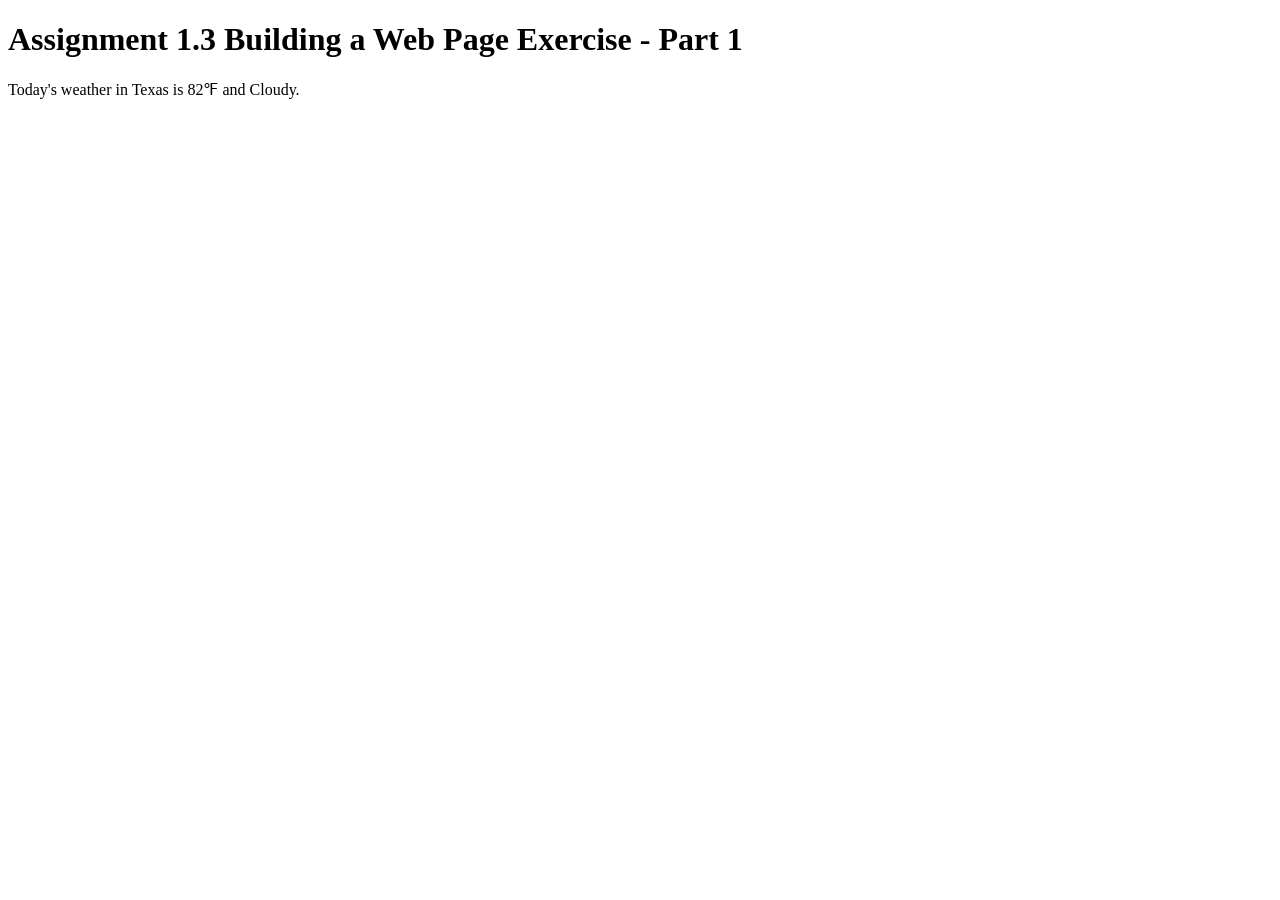
<file: module-1/montijo_Mod1_3.html>
<!DOCTYPE html>
<html lang="en">
<head>
    <title>CSD 340 Web Development with HTML and CSS</title>
</head>
 
<body>
    <h1>Assignment 1.3 Building a Web Page Exercise - Part 1</h1>
        <p>Today's weather in Texas is 82℉ and Cloudy. </p>
</body>
 
</html>
</file>
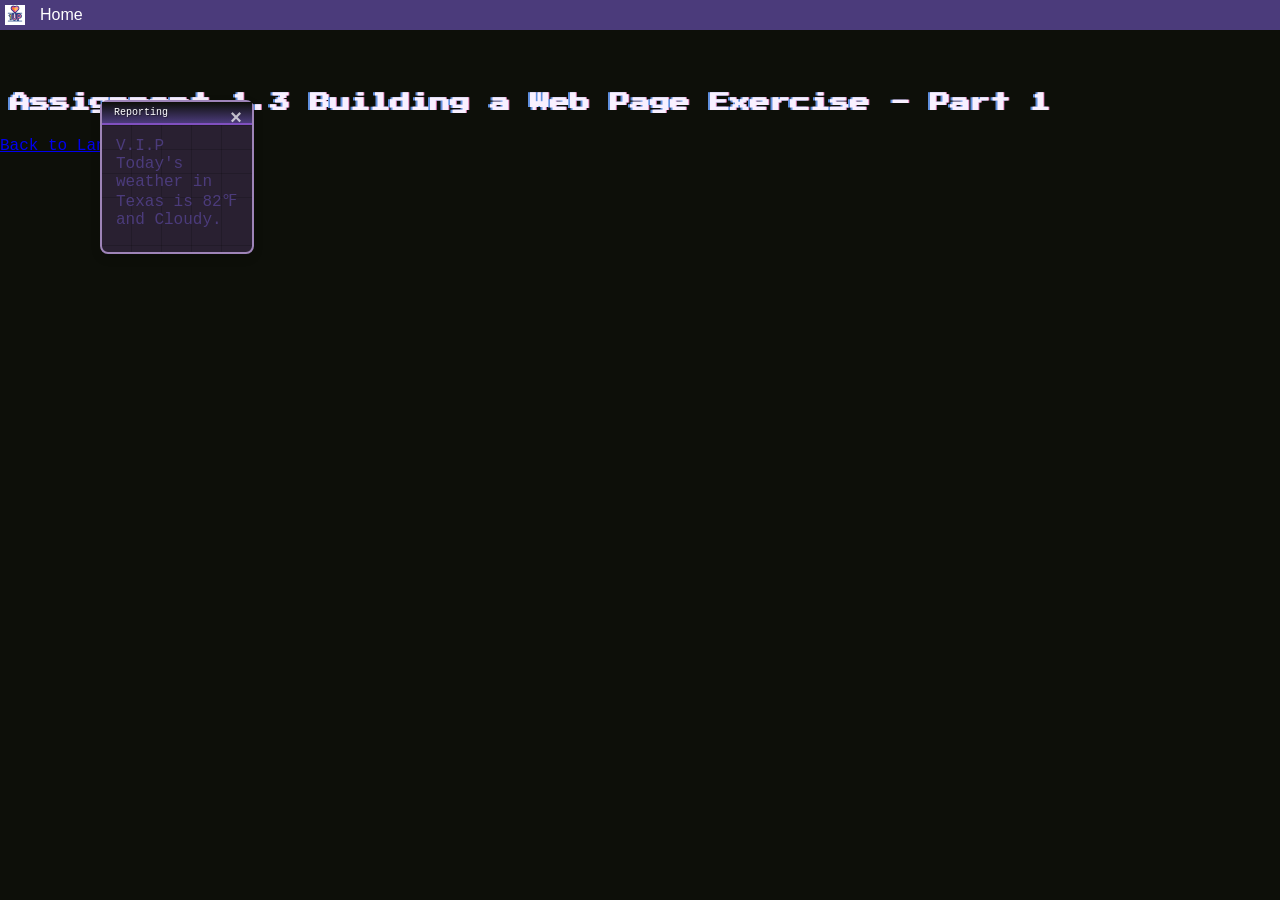
<file: module-1/montijo_mod_1_3_340.html>
<!DOCTYPE html>
<html lang="en">

<head>
    <link rel="icon" href="../site.css/assets/1up.gif">
    <link rel="stylesheet" href="../site.css/mystyle.css">
    <title>CSD 340 Web Development with HTML and CSS</title>

    <meta charset="UTF-8">

    <meta name="description" content="a webpage on web development">
    <meta name="author" content="Maddison Montijo">
    <meta name="robots" content="nofollow">
    <meta name="pragma" content="no-cache">
    <meta name="expires" content="Fri, 02 Jul 2026 23:59:59 GMT">
</head>

<body>
    <header class="site-header">
        <nav>
            <ul class="nav-list">
                <li class="nav-pts logo"><img src="../site.css/assets/1up.gif" alt="Logo"></li>
                <li class="nav-pts"><a href="../index.html">Home</a></li>
            </ul>
        </nav>
    </header>
    <div id="container" class="page-layout"></div>
    
    <h1>Assignment 1.3 Building a Web Page Exercise - Part 1</h1>

    </div>

    <div id="myBox" class="panel">
        <span id="closeBtn" title="Minimize">&times;</span>
        <div class="box-content">
            <div class="panel-header">
                <span class="panel-title">Reporting</span>
            </div>

            <div class="post-body">
                <div class="post-title-el">V.I.P</div>
                <div class="post-excerpt">
                    Today's weather in Texas is 82℉ and Cloudy.
                </div>
            </div>
            <div class="post-footer"></div>

        </div>
    </div>

    <div id="minimizedIcon" style="display: none;" title="Restore Box">👾</div>
    <script src="../script.js"></script>

    <div class="bottom-box" class="site-footer">
        <a href="../index.html">Back to Landing Page</a>
    </div>





</body>

</html>
</file>
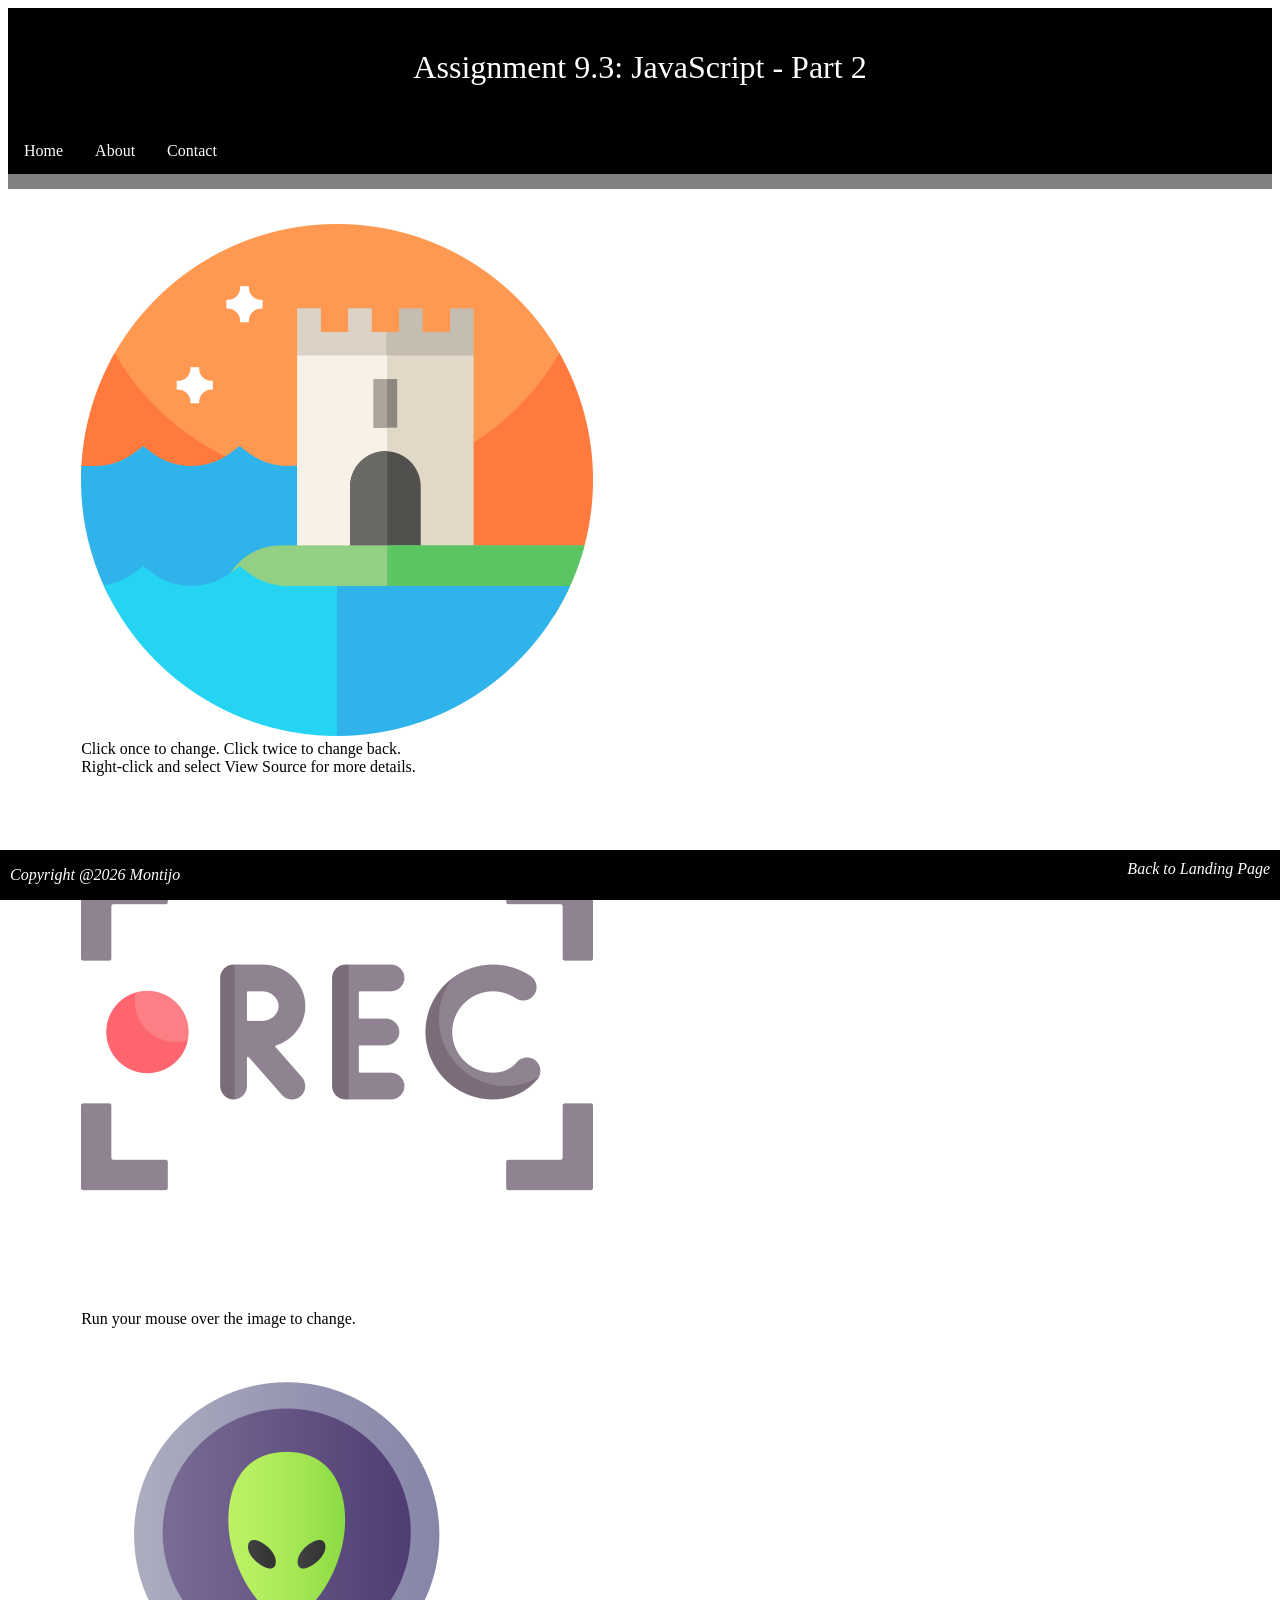
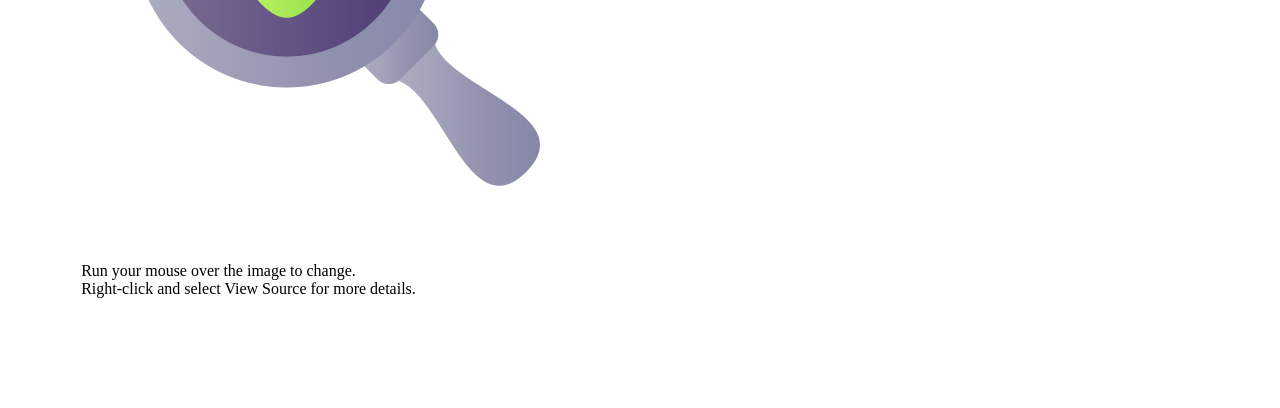
<file: module-10/montijo_mod_10_10_3_340.html>
<!DOCTYPE html>
<html lang="en">

<head>
    <link rel="icon" href="../site.css/assets/1up.gif">
    <!-- Points to your stylesheet -->
    <link rel="stylesheet" href="../module-8/montijo_mod8_8_2_assignment.css">  

    <title>CSD 340 Web Development with HTML and CSS</title>
    <meta charset="UTF-8">
    <meta name="description" content="a webpage on web development">
    <meta name="author" content="Maddison Montijo">
    <meta name="robots" content="nofollow">
    <meta name="pragma" content="no-cache">
    <meta name="expires" content="Fri, 02 Jul 2026 23:59:59 GMT">

    <script>
        function displayImage(imageFile){
        var largerImage = document.getElementById("mainImage");
        //gotodoc and create elemenet - an image
        var newNode = document.createElement("img");
        newNode.id = "mainImage";
        newNode.src = imageFile;
        newNode.alt = "Large Image";
        newNode.className = "mainImage";
        newNode.style.width = "300px";
        newNode.style.height = "200px";
        largerImage.parentNode.replaceChild(newNode, largerImage);
        }

    </script>

    </head>

<body>
    <header>
        <h1>Assignment 9.3: JavaScript - Part 2</h1>
    </header>

    <div id="navbar">
        <a href="../index.html">Home</a>
        <a href="../index.html">About</a>
        <a href="../index.html">Contact</a>
    </div>
        
    <!-- Added container wrapper so your CSS margins/padding apply correctly -->
    <div id="container">

        <div>
      <a href=#
         onclick="lochness.src='loch-ness-monster.png';"
         ondblclick= "lochness.src='loch-ness.png';"
      >
        <img border = 0 name = "lochness" src = "loch-ness.png">
      </a>
    </div>

      <div
         onmouseover="this.style.color='red';"
         onmouseout= "this.style.color='black';">

      Click once to change.
      Click twice to change back.
      <br />
      Right-click and select View Source for more details.

    </div>

         <div>
      <a href=#
         onmouseover="rec.src='monkey.png';"
         onmouseout= "rec.src='rec.png';"
      >
        <img border = 0 name = "rec" src = "rec.png">
      </a>
    </div>
    <br />
    <div
         onmouseover="this.style.color='red';"
         onmouseout= "this.style.color='black';">

      Run your mouse over the image to change.
      <br />

    </div>

    <div>
      <a href=#
         onmouseover="srch.src='alien.png';"
         onmouseout= "srch.src='search.png';"
      >
        <img border = 0 name = "srch" src = "search.png">
      </a>
    </div>

    <br />
    <div
         onmouseover="this.style.color='red';"
         onmouseout= "this.style.color='black';">

      Run your mouse over the image to change.
      <br />
      Right-click and select View Source for more details.

    </div>
    <footer>
        <p>Copyright @2026 Montijo</p>
        <a href="../index.html">Back to Landing Page</a> 
    </footer>
</body>
</html>
</file>
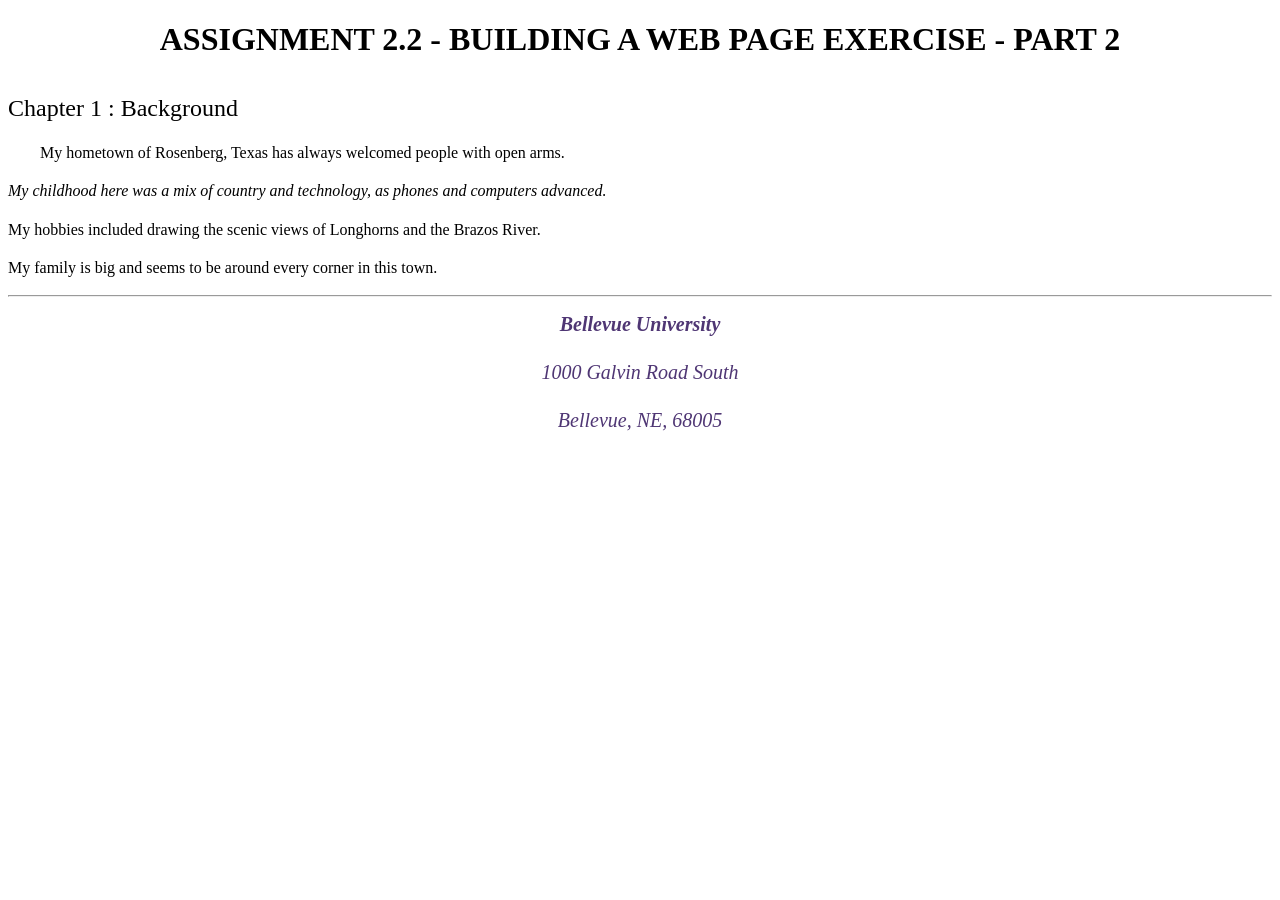
<file: module-2/montijo_Mod2_2_340.html>
<!DOCTYPE html>
<!--Maddison Montijo | Assignment 2.2--> 

<html lang="en">
<head>
    <title>CSD 340 Development with HTML and CSS</title>
    
    <link rel="stylesheet" href ="mystyle.css">
    
    <meta name = "description" 
        content = "a webpage on web development">

    <meta name = "robots" 
        content = "nofollow">

    <meta name="author" 
        content="Maddison Montijo">

    <meta name="pragma" 
        content="no-cache">

    <meta name="expires" 
        content="Fri, 02 Jul 2026 23:59:59 GMT">

</head>
 
<body>

    <div id="container">
        <h1>Assignment 2.2 - Building a Web Page Exercise - Part 2</h1>
            <h2>Chapter 1 : Background</h2>
                <p class="intro">My hometown of Rosenberg, Texas has always welcomed people with open arms.</p>
                <p> <span class="sentence">My childhood here was a mix of country and technology, as phones and computers advanced.</span></p>
                <p>My hobbies included drawing the scenic views of Longhorns and the Brazos River.</p>
                <p>My family is big and seems to be around every corner in this town.</p>
                
        <hr>
        <address>
            <p><a href="https://www.bellevue.edu/wereforyou-flexible/?msclkid=8dbd644ca8d8136a1caf0e6fb34ab411&utm_source=bing&utm_medium=cpc&utm_campaign=Brand%20-%20National%20-%20Consolidated&utm_term=bellevue%20university&utm_content=Brand%20-%20General%20-%20Phrase%20and%20Exact" class="my-link">Bellevue University</p>
            <p>1000 Galvin Road South</p>
            <p>Bellevue, NE, 68005</p>
        </address>

    </div>

</body>
 
</html>
</file>
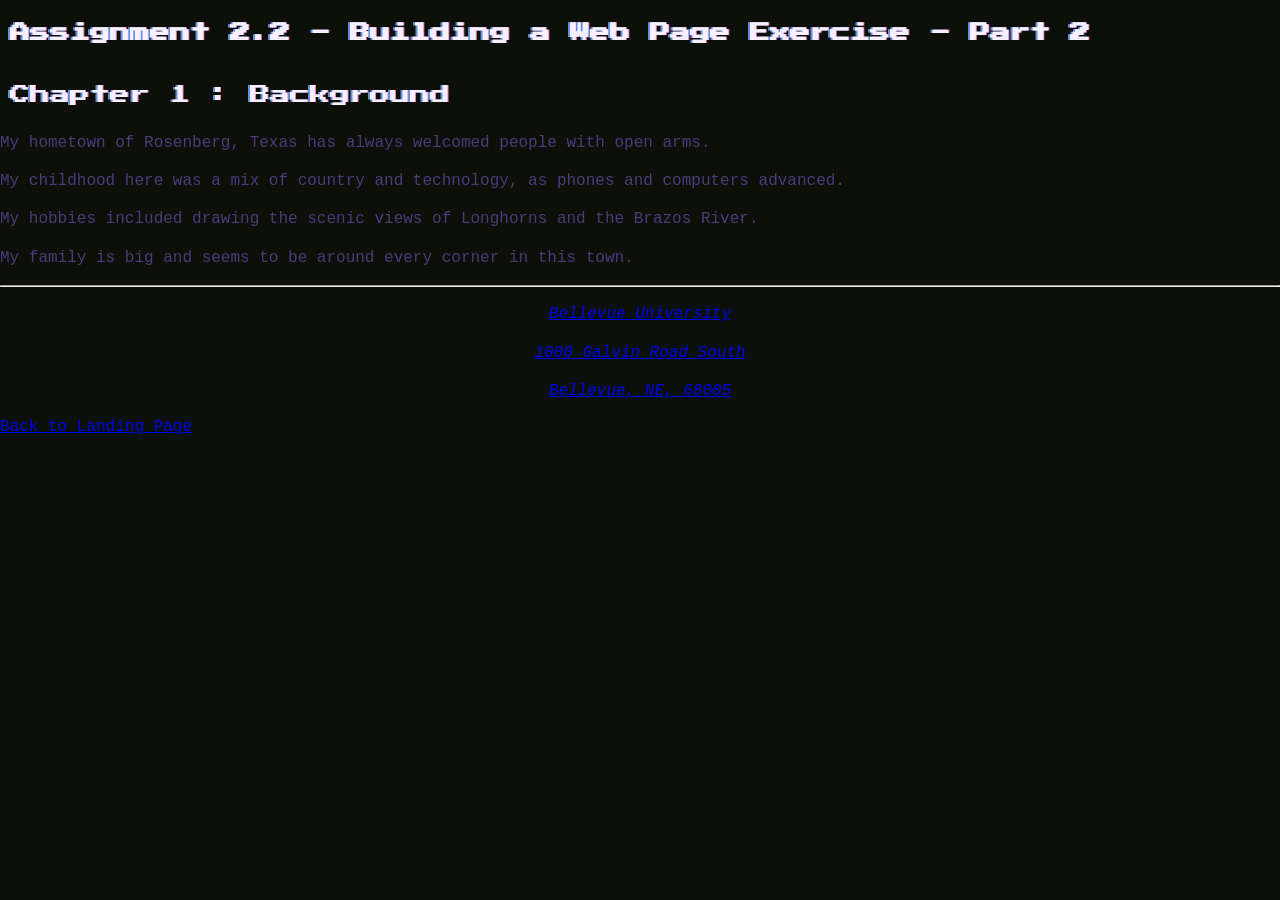
<file: module-2/montijo_mod_2_2_340.html>
<!DOCTYPE html>
<!--Maddison Montijo | Assignment 2.2--> 

<html lang="en">
<head>
    <title>CSD 340 Development with HTML and CSS</title>
    
     <link rel="stylesheet" href="../site.css/mystyle.css">
    
    <meta name = "description" 
        content = "a webpage on web development">

    <meta name = "robots" 
        content = "nofollow">

    <meta name="author" 
        content="Maddison Montijo">

    <meta name="pragma" 
        content="no-cache">

    <meta name="expires" 
        content="Fri, 02 Jul 2026 23:59:59 GMT">

</head>
 
<body>

    <div id="container">
        <h1>Assignment 2.2 - Building a Web Page Exercise - Part 2</h1>
            <h2>Chapter 1 : Background</h2>
                <p class="intro">My hometown of Rosenberg, Texas has always welcomed people with open arms.</p>
                <p> <span class="sentence">My childhood here was a mix of country and technology, as phones and computers advanced.</span></p>
                <p>My hobbies included drawing the scenic views of Longhorns and the Brazos River.</p>
                <p>My family is big and seems to be around every corner in this town.</p>
                
        <hr>
        <address>
            <p><a href="https://www.bellevue.edu/wereforyou-flexible/?msclkid=8dbd644ca8d8136a1caf0e6fb34ab411&utm_source=bing&utm_medium=cpc&utm_campaign=Brand%20-%20National%20-%20Consolidated&utm_term=bellevue%20university&utm_content=Brand%20-%20General%20-%20Phrase%20and%20Exact" class="my-link">Bellevue University</p>
            <p>1000 Galvin Road South</p>
            <p>Bellevue, NE, 68005</p>
        </address>

    </div>

      <div class="bottom-box">
            <a href="../index.html">Back to Landing Page</a>
        </div>

</body>
 
</html>
</file>
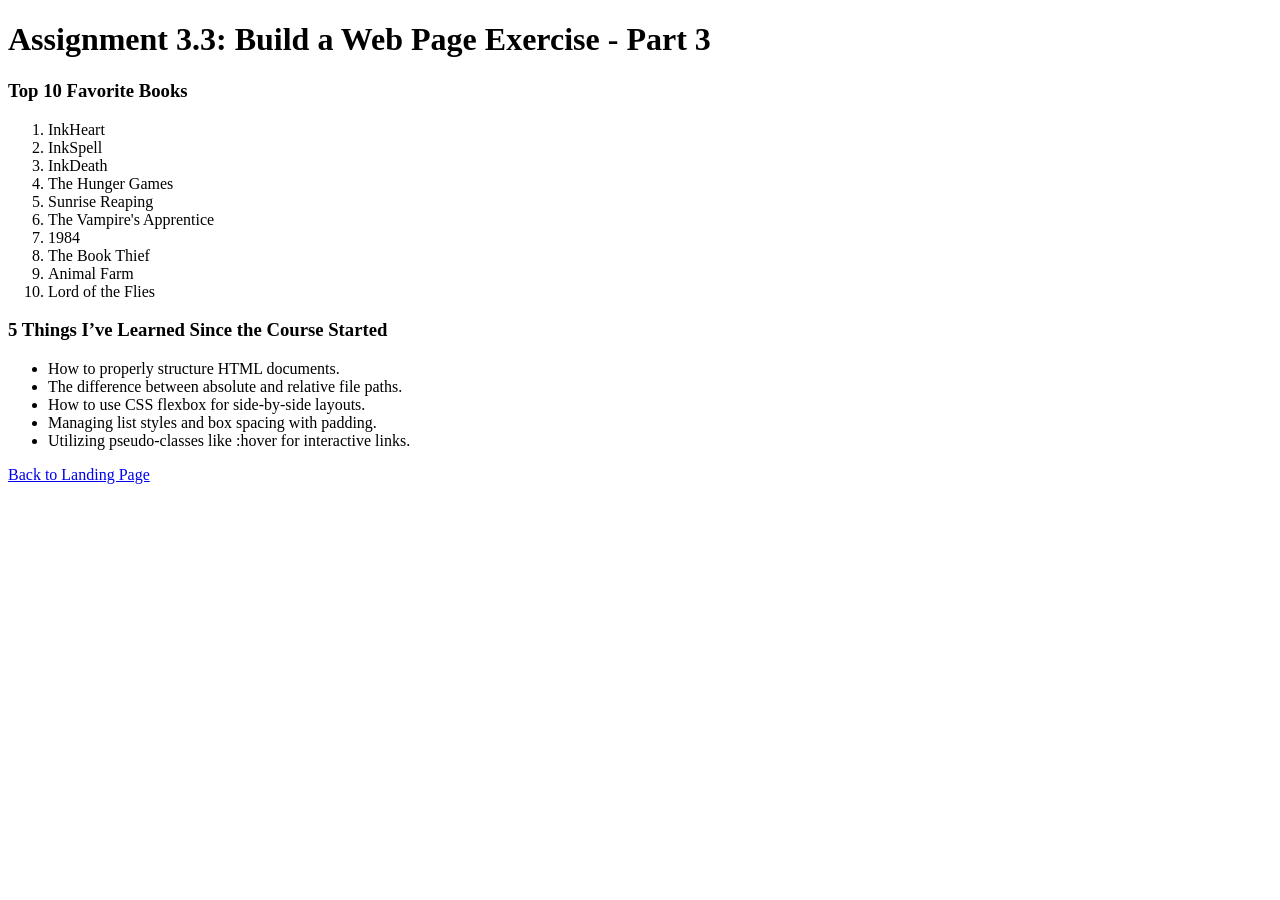
<file: module-3/montijo_mod3_3.html>
<!DOCTYPE html>
<!--Maddison Montijo | Assignment 2.2--> 

<html lang="en">
<head>

    <meta charset="UTF-8">
    <meta name="viewport" content="width=device-width, initial-scale=1.0">
    <title>Maddison Montijo CSD 340 Landing Page</title>
    
   
    <!--I'm not sure these meta names are necessary anymore-->
    <meta name = "description" content = "a webpage on web development">

    <meta name = "robots" content = "nofollow">

    <meta name="author" content="Maddison Montijo">

    <meta name="pragma" content="no-cache">

    <meta name="expires" content="Fri, 02 Jul 2026 23:59:59 GMT">

     <link rel="stylesheet" href ="C:/csd/csd-340/module-3/montijo_mod3_3.css">
</head>
 
<body>

   <div class="container">
        
        <h1>Assignment 3.3: Build a Web Page Exercise - Part 3</h1>

        <div class="flex-container">
            
            <div class="left-box">
                <h3>Top 10 Favorite Books</h3>
                <ol>
                    <li>InkHeart</li>
                    <li>InkSpell</li>
                    <li>InkDeath</li>
                    <li>The Hunger Games</li>
                    <li>Sunrise Reaping</li>
                    <li>The Vampire's Apprentice</li>
                    <li>1984</li>
                    <li>The Book Thief</li>
                    <li>Animal Farm</li>
                    <li>Lord of the Flies</li>
                </ol>
            </div>

            <div class="right-box">
                <h3>5 Things I’ve Learned Since the Course Started</h3>
                <ul>
                    <li>How to properly structure HTML documents.</li>
                    <li>The difference between absolute and relative file paths.</li>
                    <li>How to use CSS flexbox for side-by-side layouts.</li>
                    <li>Managing list styles and box spacing with padding.</li>
                    <li>Utilizing pseudo-classes like :hover for interactive links.</li>
                </ul>
            </div>

        </div>

        <div class="bottom-box">
            <a href="../index.html">Back to Landing Page</a>
        </div>

    </div>

</body>
 
</html>
</file>
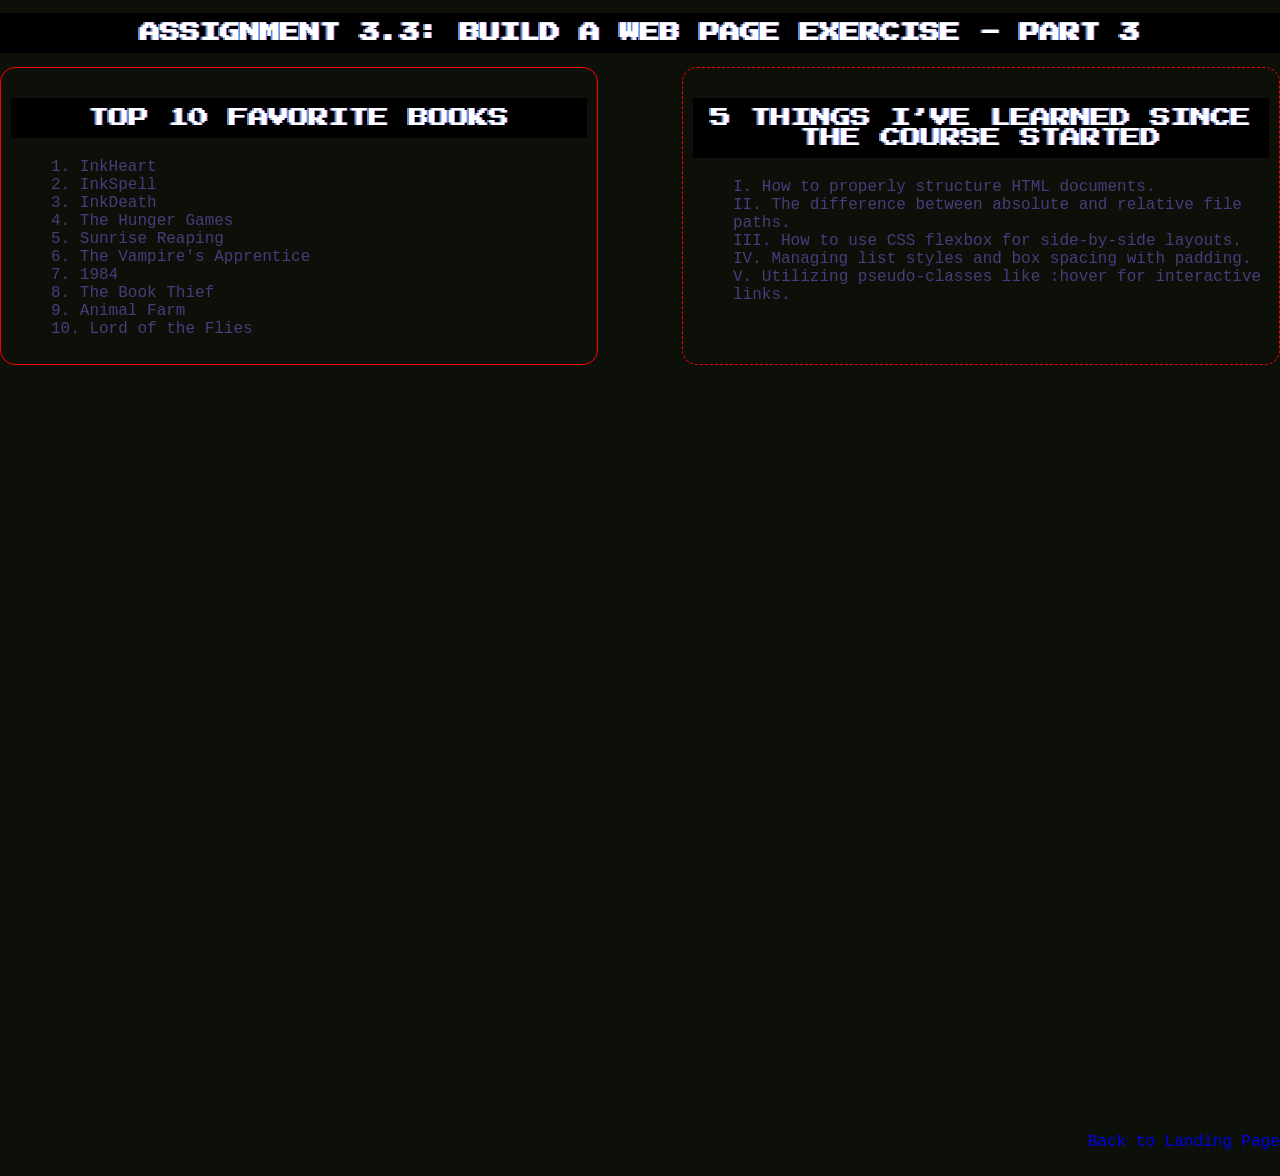
<file: module-3/montijo_mod_3_3_340.html>
<!DOCTYPE html>
<!--Maddison Montijo | Assignment 2.2--> 

<html lang="en">
<head>

    <meta charset="UTF-8">
    <meta name="viewport" content="width=device-width, initial-scale=1.0">
    <title>Maddison Montijo CSD 340 Landing Page</title>
    
    <link rel="stylesheet" href="../site.css/mystyle.css">
    <!--I'm not sure these meta names are necessary anymore-->
    <meta name = "description" content = "a webpage on web development">

    <meta name = "robots" content = "nofollow">

    <meta name="author" content="Maddison Montijo">

    <meta name="pragma" content="no-cache">

    <meta name="expires" content="Fri, 02 Jul 2026 23:59:59 GMT">

     <link rel="stylesheet" href ="montijo_mod_3_3_340.css">
</head>
 
<body>

   <div class="container">
        
        <h1>Assignment 3.3: Build a Web Page Exercise - Part 3</h1>

        <div class="flex-container">
            
            <div class="left-box">
                <h3>Top 10 Favorite Books</h3>
                <ol>
                    <li>InkHeart</li>
                    <li>InkSpell</li>
                    <li>InkDeath</li>
                    <li>The Hunger Games</li>
                    <li>Sunrise Reaping</li>
                    <li>The Vampire's Apprentice</li>
                    <li>1984</li>
                    <li>The Book Thief</li>
                    <li>Animal Farm</li>
                    <li>Lord of the Flies</li>
                </ol>
            </div>

            <div class="right-box">
                <h3>5 Things I’ve Learned Since the Course Started</h3>
                <ul>
                    <li>How to properly structure HTML documents.</li>
                    <li>The difference between absolute and relative file paths.</li>
                    <li>How to use CSS flexbox for side-by-side layouts.</li>
                    <li>Managing list styles and box spacing with padding.</li>
                    <li>Utilizing pseudo-classes like :hover for interactive links.</li>
                </ul>
            </div>

        </div>

        <div class="bottom-box">
            <a href="../index.html">Back to Landing Page</a>
        </div>

    </div>

</body>
 
</html>
</file>
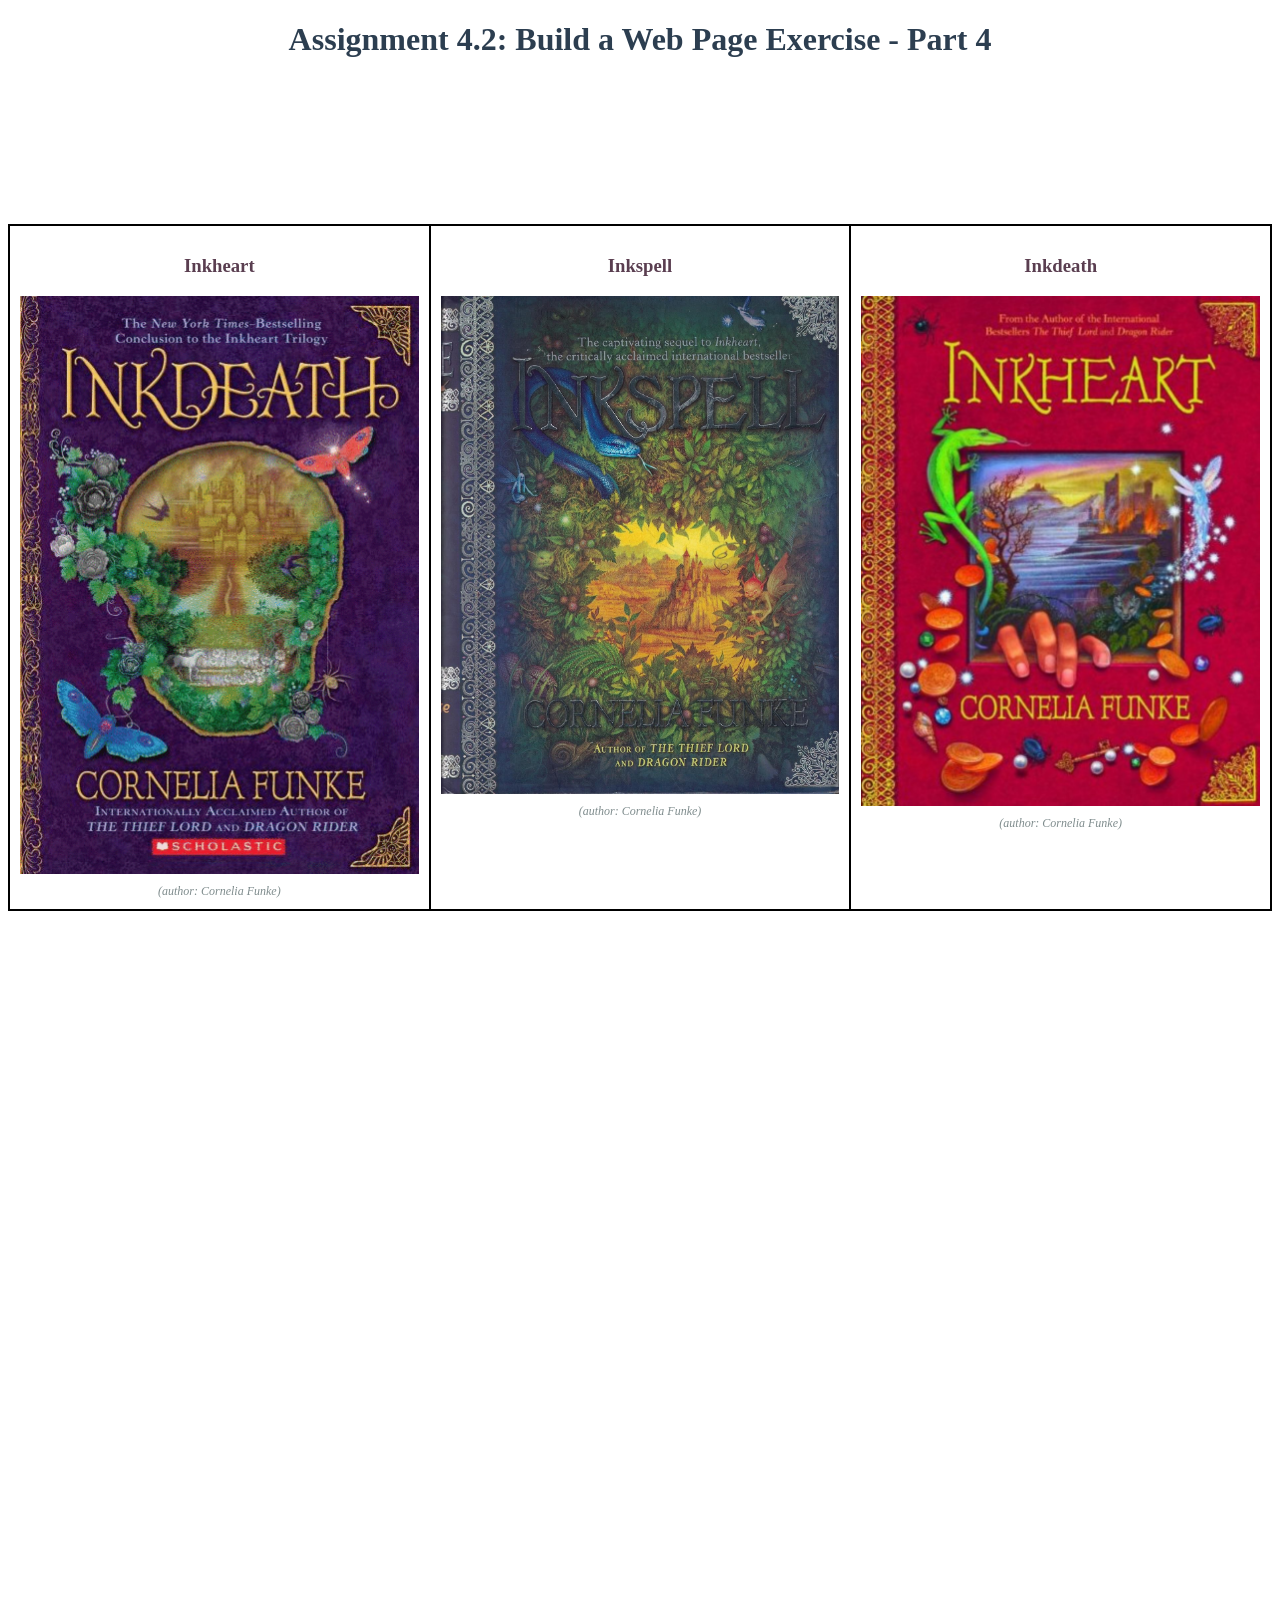
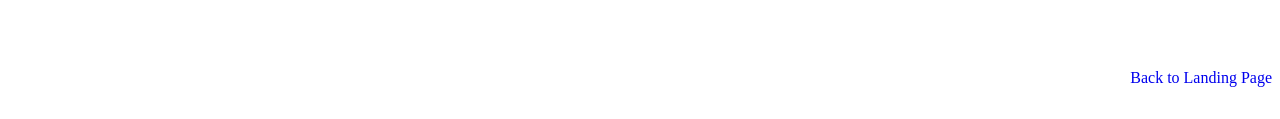
<file: module-4/montijo_Mod4_2_340.html>
<!DOCTYPE html>
<!--Maddison Montijo | Assignment 2.2--> 

<html lang="en">
<head>

    <meta charset="UTF-8">
    <meta name="viewport" content="width=device-width, initial-scale=1.0">
    <title>CSD 340 Web Development with HTML and CSS</title>
    
   
    <!--I'm not sure these meta names are necessary anymore-->
    <meta name = "description" content = "a webpage on web development">

    <meta name = "robots" content = "nofollow">

    <meta name="author" content="Maddison Montijo">

    <meta name="pragma" content="no-cache">

    <meta name="expires" content="Fri, 02 Jul 2026 23:59:59 GMT">

    <!--wooot-->
     <link rel="stylesheet" href ="montijo_Mod4__2_340.css">
</head>
 
<body>
    <!---Main Div---> 
   <div class="container">
        
        <h1>Assignment 4.2: Build a Web Page Exercise - Part 4</h1>
        <br>
        <div id="img-gallery">


        <div class="gallery-item">
            
                <h3>Inkheart</h3>
                <figure>
                    <img src="images/InkDeathImg.gif" alt="Inkheart img">
                     <figcaption>(author: Cornelia Funke)</figcaption>


            </div>

            <div class="gallery-item">
                <h3>Inkspell</h3>
                <figure>
                    <img src="images/InkSpellImg.jpg">
                    <figcaption>(author: Cornelia Funke)</figcaption>
                </figure>

            </div>
                

            <div class="gallery-item">
                <h3>Inkdeath</h3>
                <figure>
                    <img src="images/InkeartImg.jpeg" alt="InkDeath img" >
                     <figcaption>(author: Cornelia Funke)</figcaption>
                </figure>

            </div>

        </div>
      
        <div class="bottom-box">
            <a href="../index.html">Back to Landing Page</a>
        </div>

    </div>

</body>
 
</html>
</file>
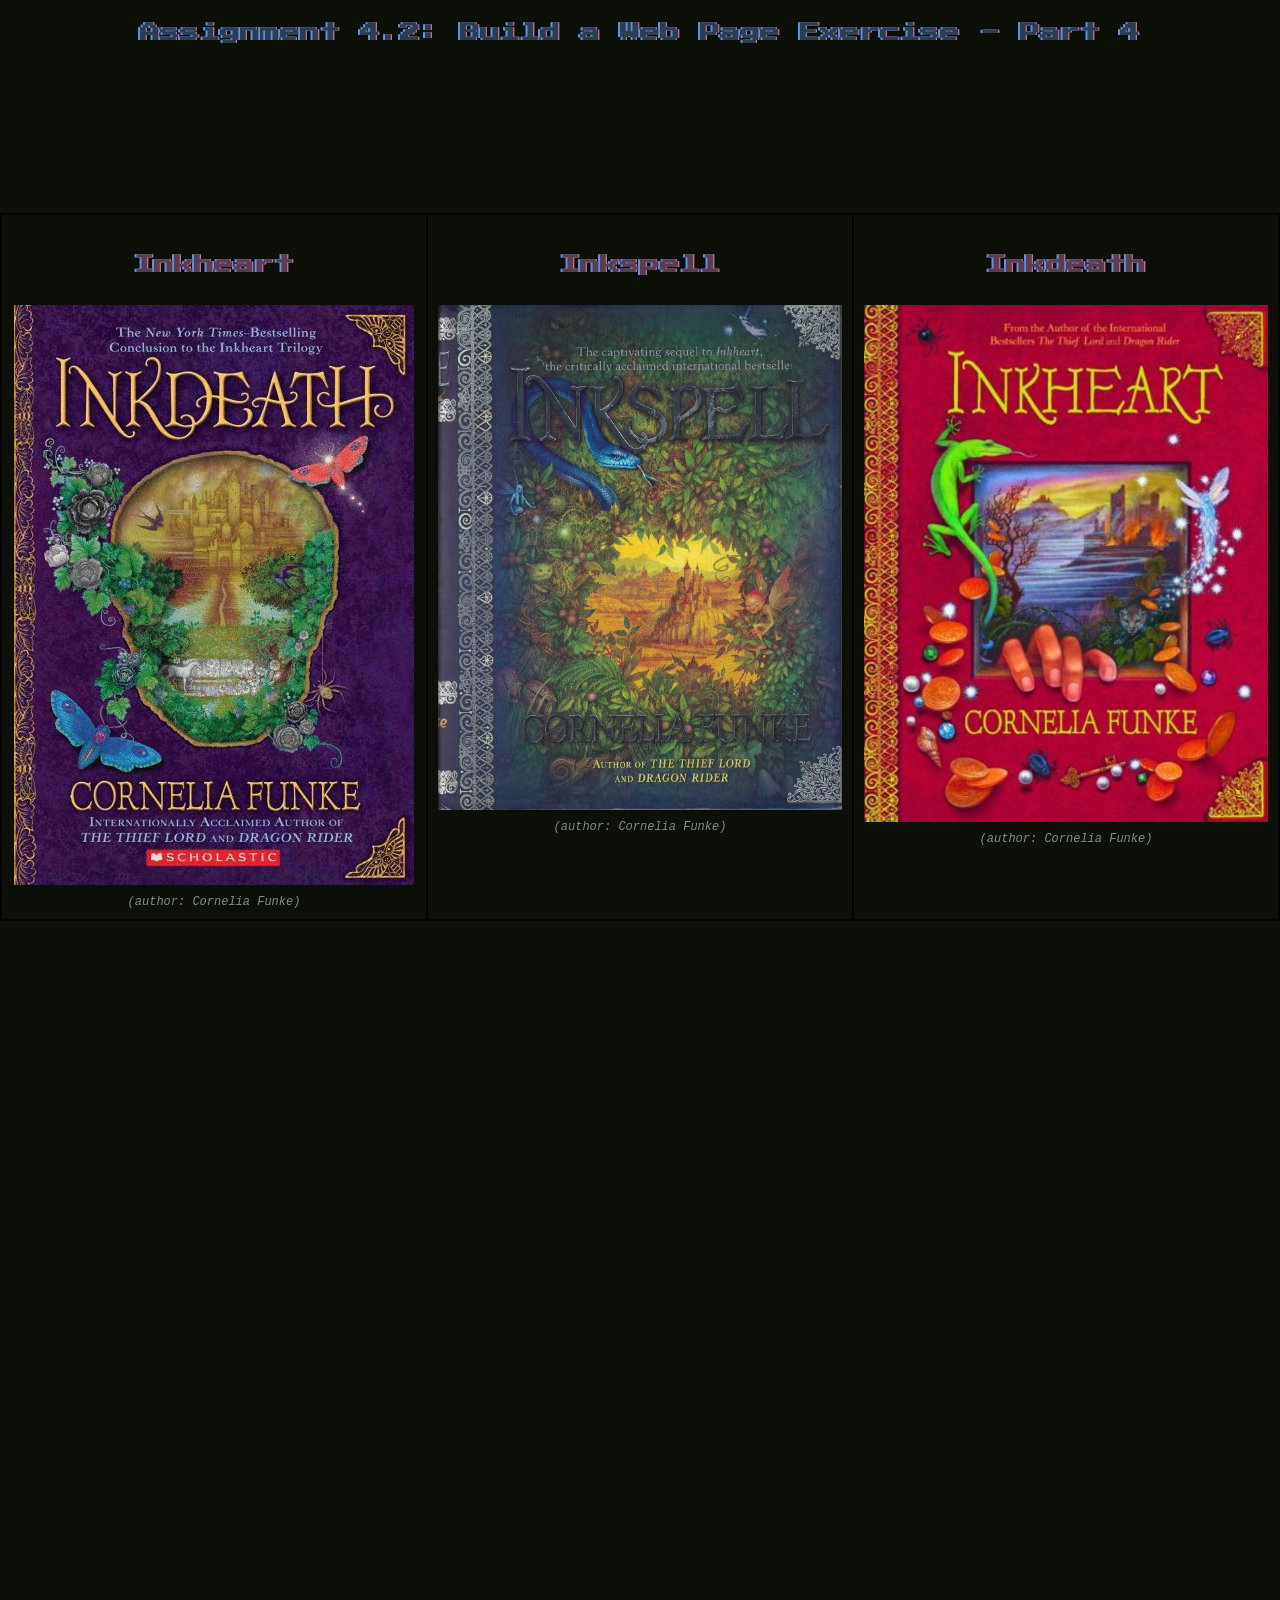
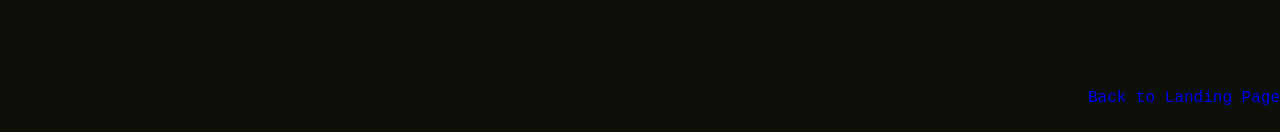
<file: module-4/montijo_mod_4_2_340.html>
<!DOCTYPE html>
<!--Maddison Montijo | Assignment 2.2--> 

<html lang="en">
<head>

    <meta charset="UTF-8">
    <meta name="viewport" content="width=device-width, initial-scale=1.0">
    <title>CSD 340 Web Development with HTML and CSS</title>
    
   
    <!--I'm not sure these meta names are necessary anymore-->
    <meta name = "description" content = "a webpage on web development">

    <meta name = "robots" content = "nofollow">

    <meta name="author" content="Maddison Montijo">

    <meta name="pragma" content="no-cache">

    <meta name="expires" content="Fri, 02 Jul 2026 23:59:59 GMT">

    <!--wooot-->
     <link rel="stylesheet" href="../site.css/mystyle.css">
     <link rel="stylesheet" href ="montijo_mod_4_2_340.css">
</head>
 
<body>
    <!---Main Div---> 
   <div class="container">
        
        <h1>Assignment 4.2: Build a Web Page Exercise - Part 4</h1>
        <br>
        <div id="img-gallery">


        <div class="gallery-item">
            
                <h3>Inkheart</h3>
                <figure>
                    <img src="images/InkDeathImg.gif" alt="Inkheart img">
                     <figcaption>(author: Cornelia Funke)</figcaption>


            </div>

            <div class="gallery-item">
                <h3>Inkspell</h3>
                <figure>
                    <img src="images/InkSpellImg.jpg">
                    <figcaption>(author: Cornelia Funke)</figcaption>
                </figure>

            </div>
                

            <div class="gallery-item">
                <h3>Inkdeath</h3>
                <figure>
                    <img src="images/InkeartImg.jpeg" alt="InkDeath img" >
                     <figcaption>(author: Cornelia Funke)</figcaption>
                </figure>

            </div>

        </div>
      
        <div class="bottom-box">
            <a href="../index.html">Back to Landing Page</a>
        </div>

    </div>

</body>
 
</html>
</file>
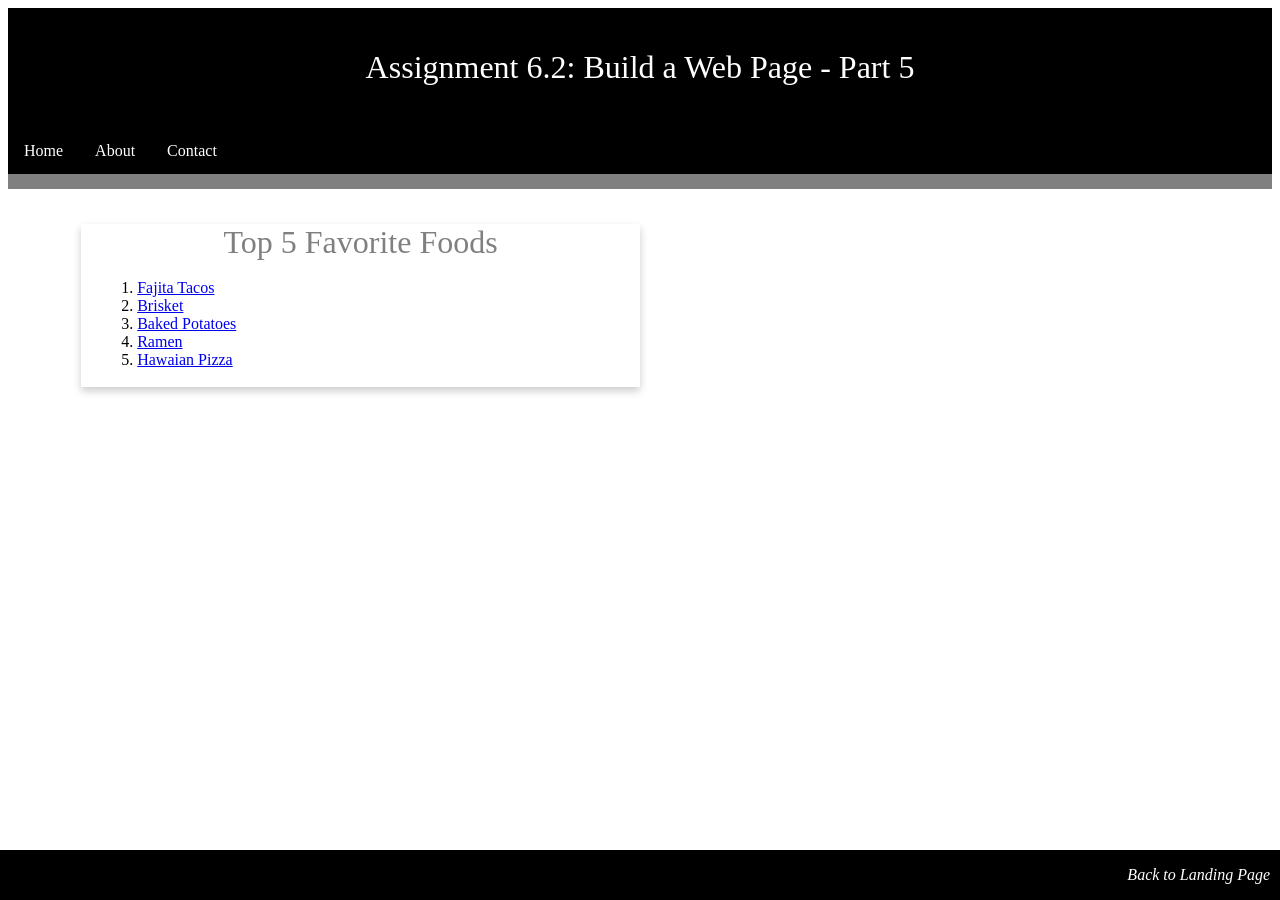
<file: module-6/montijo_mod_6_2_340.html>
<!DOCTYPE html>
<html lang="en">

<head>
    <link rel="icon" href="../site.css/assets/1up.gif">
    <link rel="stylesheet" href="montijo_mod_6_2_340.css"> 

    <title>CSD 340 Web Development with HTML and CSS</title>

    <meta charset="UTF-8">

    <meta name="description" content="a webpage on web development">
    <meta name="author" content="Maddison Montijo">
    <meta name="robots" content="nofollow">
    <meta name="pragma" content="no-cache">
    <meta name="expires" content="Fri, 02 Jul 2026 23:59:59 GMT">
</head>

<body>
    <header>
        <h1>Assignment 6.2: Build a Web Page - Part 5</h1>
    </header>
        <div id="navbar">
            <a href="..index.html">Home</a>
            <a href="...index.html">About</a>
            <a href="...index.html">Contact</a>
        </div>
        <div id="container">
            <div class="card">
                <div class="card-title">
                    Top 5 Favorite Foods
                </div>
                <div class="card-content">
                    <ol>
                        <li><a href="https://www.theanthonykitchen.com/fajita-tacos/">Fajita Tacos</a></li>
                        <li><a href="https://www.allrecipes.com/recipe/57264/simply-the-easiest-beef-brisket/">Brisket</a></li>
                        <li><a href="https://itsonly.recipes/search/traditional-baked-potatoes?msclkid=3bd6933ca7d114e1b770f97f5b81afd2">Baked Potatoes</a></li>
                        <li><a href="https://itsonly.recipes/search/homemade-ramen?msclkid=47e440163d7415cce4fb2a55c1fb0feb">Ramen</a></li>
                        <li><a href="https://www.allrecipes.com/recipe/8527294/hawaiian-pizza/">Hawaian Pizza</a></li>
                    </ol>
                </div>
            </div>

            
        </div>
        <footer>
           <p>
              <a href="../index.html">Back to Landing Page</a>
           </p>
        </footer>
</body>

</html>
</file>
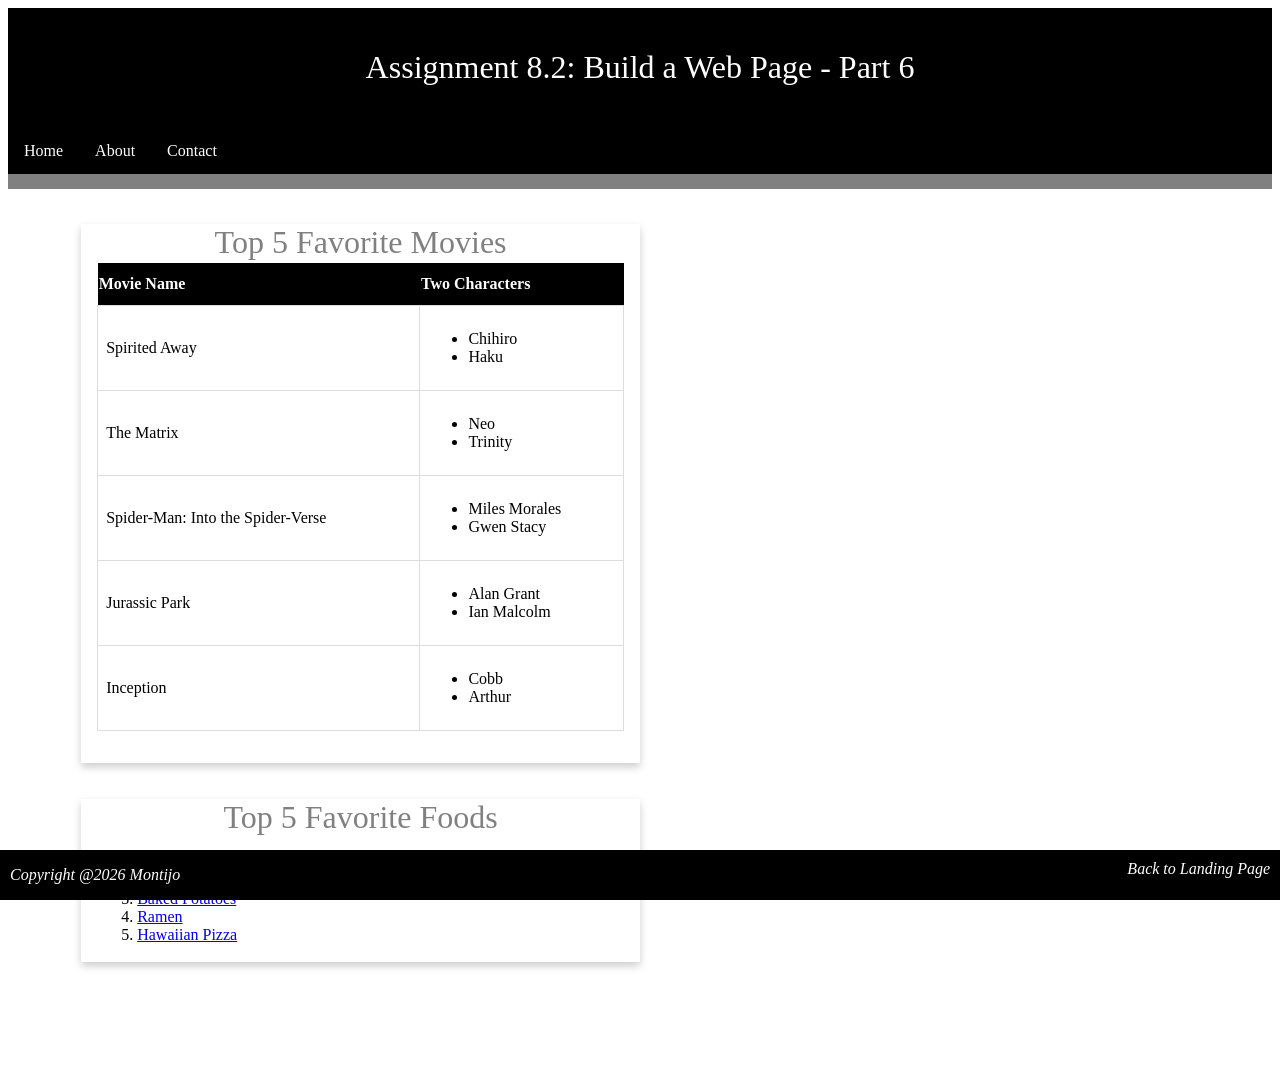
<file: module-8/montijo_mod8_8_2_assignment.html>
<!DOCTYPE html>
<html lang="en">

<head>
    <link rel="icon" href="../site.css/assets/1up.gif">
    <link rel="stylesheet" href="montijo_mod8_8_2_assignment.css">  
    <title>CSD 340 Web Development with HTML and CSS</title>
    <meta charset="UTF-8">
    <meta name="description" content="a webpage on web development">
    <meta name="author" content="Maddison Montijo">
    <meta name="robots" content="nofollow">
    <meta name="pragma" content="no-cache">
    <meta name="expires" content="Fri, 02 Jul 2026 23:59:59 GMT">
</head>

<body>
    <header>
        <h1>Assignment 8.2: Build a Web Page - Part 6</h1>
    </header>

    <div id="navbar">
        <a href="../index.html">Home</a>
        <a href="../index.html">About</a>
        <a href="../index.html">Contact</a>
    </div>
        
    <div id="container">

        <div class="card">
            <div class="card-title">Top 5 Favorite Movies</div>
            <div class="card-content">
                <table id="movies">
                    <tr>
                        <th>Movie Name</th>
                        <th>Two Characters</th>
                    </tr>
                    <tr>
                        <td>Spirited Away</td>
                        <td>
                            <ul>
                                <li>Chihiro</li>
                                <li>Haku</li>
                            </ul>
                        </td>
                    </tr>
                    <tr>
                        <td>The Matrix</td>
                        <td>
                            <ul>
                                <li>Neo</li>
                                <li>Trinity</li>
                            </ul>
                        </td>
                    </tr>
                    <tr>
                        <td>Spider-Man: Into the Spider-Verse</td>
                        <td>
                            <ul>
                                <li>Miles Morales</li>
                                <li>Gwen Stacy</li>
                            </ul>
                        </td>
                    </tr>
                    <tr>
                        <td>Jurassic Park</td>
                        <td>
                            <ul>
                                <li>Alan Grant</li>
                                <li>Ian Malcolm</li>
                            </ul>
                        </td>
                    </tr>
                    <tr>
                        <td>Inception</td>
                        <td>
                            <ul>
                                <li>Cobb</li>
                                <li>Arthur</li>
                            </ul>
                        </td>
                    </tr>
                </table>
            </div>
        </div>

        <br>
        <br>

        <div class="card">
            <div class="card-title">Top 5 Favorite Foods</div>
            <div class="card-content">
                <ol>
                    <li><a href="https://www.theanthonykitchen.com/fajita-tacos/">Fajita Tacos</a></li>
                    <li><a href="https://www.allrecipes.com/recipe/57264/simply-the-easiest-beef-brisket/">Brisket</a></li>
                    <li><a href="https://itsonly.recipes/search/traditional-baked-potatoes?msclkid=3bd6933ca7d114e1b770f97f5b81afd2">Baked Potatoes</a></li>
                    <li><a href="https://itsonly.recipes/search/homemade-ramen?msclkid=47e440163d7415cce4fb2a55c1fb0feb">Ramen</a></li>
                    <li><a href="https://www.allrecipes.com/recipe/8527294/hawaiian-pizza/">Hawaiian Pizza</a></li>
                </ol>
            </div>
        </div>
        
    </div>

    <footer>
        <p> Copyright @2026 Montijo</p>
        <a href="../index.html">Back to Landing Page</a> 
    </footer>
</body>
</html>
</file>
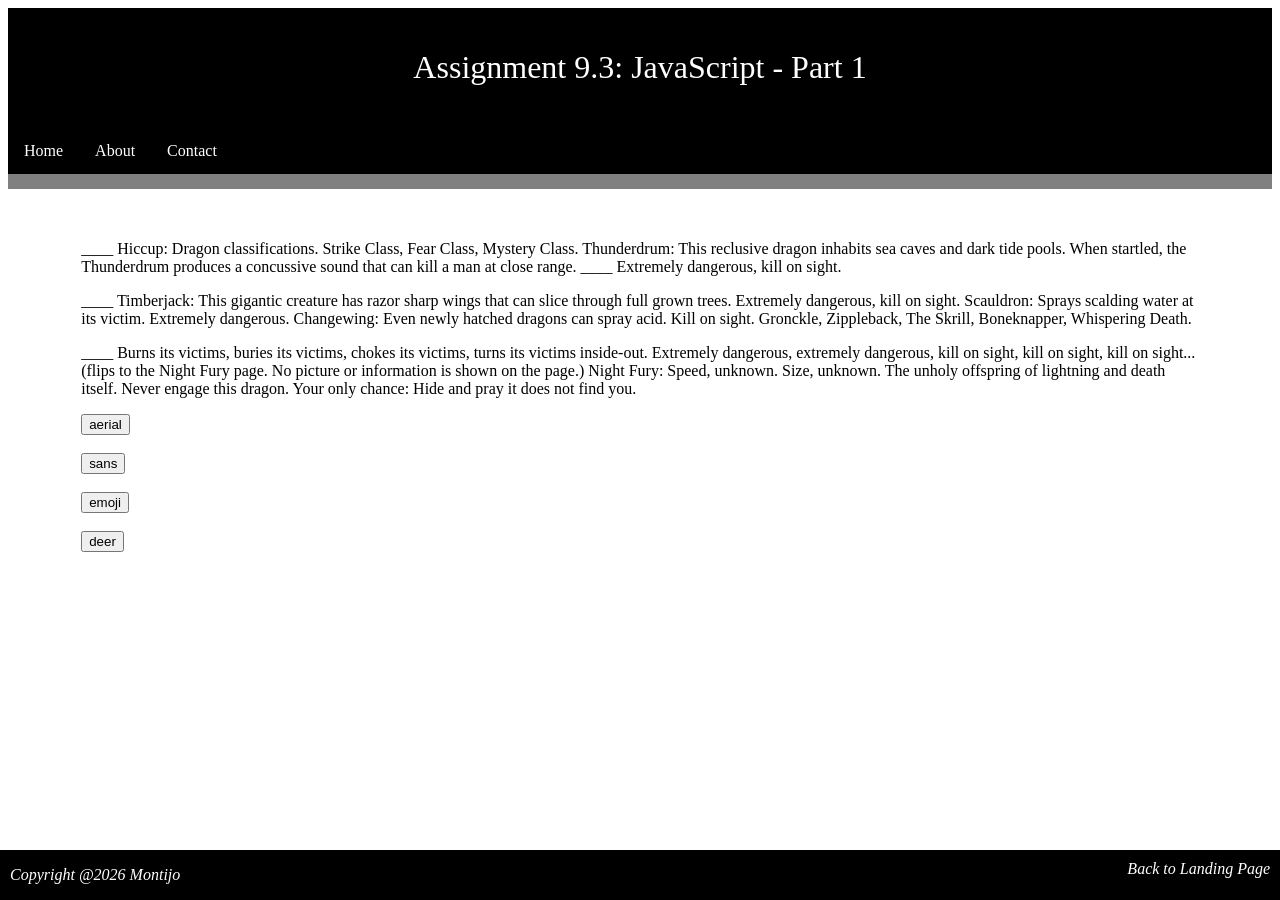
<file: module-9/montijo_mod_9_9_3_340.html>
<!DOCTYPE html>
<html lang="en">

<head>
    <link rel="icon" href="../site.css/assets/1up.gif">
    <!-- Points to your stylesheet -->
    <link rel="stylesheet" href="../module-8/montijo_mod8_8_2_assignment.css">  

    <title>CSD 340 Web Development with HTML and CSS</title>
    <meta charset="UTF-8">
    <meta name="description" content="a webpage on web development">
    <meta name="author" content="Maddison Montijo">
    <meta name="robots" content="nofollow">
    <meta name="pragma" content="no-cache">
    <meta name="expires" content="Fri, 02 Jul 2026 23:59:59 GMT">

    <script>
        var firstVariableValue = "aerial";
        var secondVariableValue = "sans";
        var thirdVariableValue = "*ੈ🐉 ༘⋆໋✧˚";
        var fourthVariableValue = "✩₊˚.⋆☾𓃦☽⋆⁺₊✧";
    </script>
</head>

<body>
    <header>
        <h1>Assignment 9.3: JavaScript - Part 1</h1>
    </header>

    <div id="navbar">
        <a href="../index.html">Home</a>
        <a href="../index.html">About</a>
        <a href="../index.html">Contact</a>
    </div>
        
    <!-- Added container wrapper so your CSS margins/padding apply correctly -->
    <div id="container">
        
        <!-- Paragraph 1 -->
        <p>
            <span id="emoji">____</span> Hiccup: Dragon classifications. Strike Class, Fear Class, Mystery Class. 
            Thunderdrum: This reclusive dragon inhabits sea caves and dark tide pools. When startled, the Thunderdrum 
            produces a concussive sound that can kill a man at close range. 
            <span id="deer">____</span> Extremely dangerous, kill on sight.
        </p>
        
        <!-- Paragraph 2 -->
        <p>
            <span id="sans">____</span> Timberjack: This gigantic creature has razor sharp wings that can slice 
            through full grown trees. Extremely dangerous, kill on sight. Scauldron: Sprays scalding water at its victim. 
            Extremely dangerous. Changewing: Even newly hatched dragons can spray acid. Kill on sight. Gronckle, Zippleback, 
            The Skrill, Boneknapper, Whispering Death. 
        </p>
        
        <!-- Paragraph 3 -->
        <p>
            <span id="aerial">____</span> Burns its victims, buries its victims, chokes its victims, turns its victims 
            inside-out. Extremely dangerous, extremely dangerous, kill on sight, kill on sight, kill on sight... 
            (flips to the Night Fury page. No picture or information is shown on the page.) Night Fury: Speed, unknown. 
            Size, unknown. The unholy offspring of lightning and death itself. Never engage this dragon. Your only chance: 
            Hide and pray it does not find you.
        </p>

        <!-- Interactive Buttons -->
        <p>
            <button type="button" onclick="document.getElementById('aerial').innerHTML=firstVariableValue">aerial</button> <br /><br />
            <button type="button" onclick="document.getElementById('sans').innerHTML=secondVariableValue">sans</button> <br /><br />
            <button type="button" onclick="document.getElementById('emoji').innerHTML=thirdVariableValue">emoji</button> <br /><br />
            <button type="button" onclick="document.getElementById('deer').innerHTML=fourthVariableValue">deer</button> <br /><br />
        </p>

    </div>

    <footer>
        <p>Copyright @2026 Montijo</p>
        <a href="../index.html">Back to Landing Page</a> 
    </footer>
</body>
</html>
</file>
<file: site.css/mystyle.css>
/*VARIABLES & THEMING*/
@import url('https://fonts.googleapis.com/css2?family=VT323&family=Press+Start+2P&display=swap');

:root {
  --bg: hsl(329, 64%, 71%);
  --panel: #292031;
  --panel2: #f8f0ff;
  --border: #9e84b8;
  --border2: #8050c0;

  --accent: #673c8d;
  --pink: #f8b0d8;
  --pink2: #e880b8;
  --blue: #a0c8f8;
  --blue2: #6090e0;
  --green-btn: #a8e090;
  --green2: #60a040;
  --yellow: #f8e870;

  --text-dark: #4b3b7b;
  --text-mid: #030303;
  --text-light: #ffffff;
  
  --white: #ffffff;
  --shadow: #7040a0;
  --nav-top: #0d0f09;
  --nav-bot: #4b3b7b;
}

/*GLOBAL & BASE STYLES*/
html {
  font-family: 'Courier New', monospace;
  font-size: 16px;
  background:  var(--nav-top) ;
  color: var(--text-dark); /* Inherited by all child elements unless overridden */
}

body {
  margin: 0;
  padding: 0;
}

/*TYPOGRAPHY*/
h1, h2, h3, h4 {
  padding: 10px;
  font-family: 'Press Start 2P', monospace;
  font-size: 20px;
  color: var(--panel2);
  text-shadow: -2px 0 var(--blue2), 1px 0 var(--pink2);
  flex: 1;
  
}

h2 {
  font-weight: 500;
  text-align: left;
  padding-top: 15px;
}

p {
  font-weight: 400;
  line-height: 1.4em;
}

address {
  text-align: center;
  color: var(--text-mid);
}

/* Typography Utilities */
.font-retro { font-family: 'Press Start 2P', monospace; }
.text-italic { font-style: italic; }
.text-indent { text-indent: 2em; }

/* LAYOUT & RESPONSIVE COLUMNS*/
.page-layout {
  display: flex;
  flex-direction: column; /* Stacked by default (Mobile) */
  gap: 20px;
  max-width: 1200px;
  margin: 0 auto;
  padding: 20px;
}

/* Reusable Column flex-growth multipliers */
.col-sidebar { flex: 1; }
.col-main    { flex: 2; }
.col-wide    { flex: 3; }

/* Desktop Screens: Side-by-Side Trigger */
@media (min-width: 768px) {
  .page-layout {
    flex-direction: row; /* Switches to side-by-side on desktop */
  }
}

.bg-nav-bot { background-color: var(--nav-bot); }
.padding-0  { padding: 0px; }

#container {
  
}

/*COMPONENTS */

/* Navbar Component */
.nav-list {
  list-style-type: none;
  margin: 0;
  padding: 5px;
  overflow: hidden;
  background-color: var(--nav-bot);
  display: flex;
  align-items: center;
  gap: 15px;
}

.nav-pts a {
  color: var(--white);
  text-decoration: none;
  font-family: sans-serif;
}

.logo img {
  width: 20px;
  height: auto;
  display: block;
}

.img-box {
   width: 450px;
  height: auto;
  display: block;


}

/* Retro Panel Component */
.panel {
  background-color: var(--panel);
  background-image: url(../site.css/assets/grid.png);
  background-size:contain;
  background-repeat:repeat;
  border: 2px solid var(--border);
  border-radius: 8px;
  box-shadow: 3px 3px 0 rgb(231, 126, 223), inset 0 1px 0 blue;

}

.panel-header { 
  background: linear-gradient(180deg, var(--nav-top) 0%, var(--nav-bot) 100%);
  padding: 5px 12px;
  display: flex;
  align-items: center;
  gap: 8px;
  border-bottom: 2px solid var(--border2);
}

.panel-icon { 
  font-size: 5px; 
}

.panel-title { 
  font-size: 10px;
  color: var(--white);
  text-shadow: 1px 1px 0 rgba(0, 0, 0, .3);
}

/* Tabs Component */
.tab-pane { display: none; }
.tab-pane.active { 
  display: flex;
  flex-direction: column;
  gap: 10px;
}

/* Post Items Component */
.post-body { padding: 12px 14px; }
.post-meta { 
  display: flex;
  align-items: center;
  gap: 6px;
  margin-bottom: 8px;
  flex-wrap: wrap;
}

.post-date { 
  font-size: 7px;
  color: var(--text-light);
  background: rgba(180, 120, 255, .15);
  padding: 2px 6px;
  border-radius: 4px;
  border: 1px solid var(--border);
}

/* Category Badges Component */
.post-cat { 
  font-size: 9px;
  padding: 1px 10px 3px 4px;
  border-radius: 10px;
  border: 1px solid;
}
.post-cat.art    { background: var(--pink);      border-color: var(--pink2);  color: var(--text-dark); }
.post-cat.life   { background: var(--blue);      border-color: var(--blue2);  color: var(--nav-bot); }
.post-cat.gaming { background: var(--green-btn);  border-color: var(--green2); color: var(--text-dark); }
.post-cat.music  { background: var(--yellow);     border-color: var(--accent); color: var(--text-mid); }

/* Retro Blinkies / Image Grid Component */
.blinkie-box {
  
  display: flex;
  flex-wrap: wrap;
  gap: 5px;
  margin-top: 20px;
}

.blinkie-box img {
  max-width: 100%;
  height: auto;
  width: auto;
  image-rendering: pixelated;
  border: 1px solid var(--text-dark);
}

.site-footer {
  list-style-type: none;
  margin: 0;
  padding: 5px;
  overflow: hidden;
  background-color: var(--nav-bot);
  display: flex;
  align-items: center;
  gap: 15px;
  color: var(--white);
  text-decoration: none;
  font-family: sans-serif;

}

/*LINKS & HYPERLINKS*/
.link-standard {
  text-decoration: none;
  transition: color 0.2s, background-color 0.2s;
}

/* Inherits colors from specific assignments */
#anchor {
  color: var(--text-light);
}
#anchor:hover   { color: var(--white); }
#anchor:visited { color: var(--pink); }

#my-link {
  font-size: 1.25em;
  font-weight: bold;
  color: var(--text-mid);
}
#my-link:hover {
  text-decoration: underline;
  background-color: var(--yellow);
}
#my-link:visited {
  color: var(--blue2);
}

/* Main Box */
#myBox {
    width: 150px;
    height: 150px;
   
    position: absolute;
    top: 100px;
    left: 100px;
    
    box-shadow: 0 4px 10px rgba(0, 0, 0, 0.15);
    cursor: move;
    user-select: none;
}

/* Center the text inside the box */
/* might not need do to panel theme*/
/*.box-content {}*/

/* Close Button (Top Right) */
#closeBtn {
    position: absolute;
    top: 5px;
    right: 10px;
    font-size: 20px;
    font-weight: bold;
    cursor: pointer;
    color: rgba(255, 255, 255, 0.7);
    transition: color 0.2s;
    z-index: 10; /* Ensures it stays above the content */
}

#closeBtn:hover {
    color: white;
}

/* Minimized Icon */
#minimizedIcon {
    width: 50px;
    height: 50px;
    background-color: var(--nav-bot); /* Green color for the icon */
    color: white;
    position: absolute;
    border-radius: 50%;
    display: flex;
    justify-content: center;
    align-items: center;
    font-weight: bold;
    cursor: pointer;
    box-shadow: 0 4px 8px rgba(0, 0, 0, 0.2);
    user-select: none;
    font-size: 20px;
}
</file>
<file: module-8/montijo_mod8_8_2_assignment.css>
header {
    background-color: black;
    color: white;
    padding: 20px;
    text-align: center;
}

h1 {
    font-weight: 400;
}

#navbar {
    overflow: hidden;
    background-color: black;
    border-bottom: solid 15px grey;
}

#navbar a {
    float: left;
    display: block;
    color: white;
    text-align: center;
    padding: 14px 16px;
    text-decoration: none;
}

/* Shorthand applied: top, right, bottom, left */
#container {
    margin: 2% 5% 100px 5%;
    padding: 10px;
}

.card {
    box-shadow: 0 4px 8px 0 rgba(0,0,0,0.2);
    transition: 0.3s;
    width: 50%;
}

.card-title {
    text-align: center;
    font-size: 2em;
    color: grey;
    font-weight: 400;
}

.card-content {
    padding: 2px 16px;
}

.card-content :hover {
    box-shadow: 0 8px 16px 0 rgba(0,0,0,0.2);
}

footer {
    background-color: black;
    position: fixed; 
    bottom: 0;
    left: 0;
    width: 100%;
    overflow: hidden;
}

footer p {
    color: white;
    font-weight: 400;
    float: left; 
    padding-left: 10px;
    font-style: italic;
}

footer a {
    color: white;
    font-weight: 400;
    float: right; 
    padding: 10px 10px 10px 10px;
    font-style: italic;

}


footer a {
    text-decoration: none;
    color: white;
}

footer a:hover {
    text-decoration: underline;
}


#movies {
    border-collapse: collapse;
    width: 100%;
    margin-bottom: 30px;
}

#movies th {
    background-color:black;
    color:white;
    padding-top: 12px;
    padding-bottom: 12px;
    text-align: left;
}

#movies td {
    border: 1px solid #ddd;
    padding: 8px;
}
</file>
<file: module-2/mystyle.css>
html, body {

    font-size:16px;
}

h1 {
    font-weight:700;
    text-transform: uppercase;
    text-align: center;

}

h2 {

    font-weight:500;
    text-align: left;
    padding-top:15px;
}

p {
    font-weight: 400;
    line-height: 1.4em;

}

.sentence {
    font-style:italic;

}

.intro {
    text-indent:2em;

}

.my-link:visited {
    color:blue;
}

address {
    text-align: center;

}

.my-link:hover {
    text-decoration: underline;
    background-color:#D6A800;
}



.my-link {
    font-size:1.25em;
    font-weight: bold;
    color:#4F3674;
    text-decoration:none;
}
</file>
<file: module-3/montijo_mod_3_3_340.css>
html, body {

    font-size:16px;
}

/*I'm not ever sure if I should delete the old assignment code*/
h1,h2,h3,h4 {
    font-weight:700;
    text-transform: uppercase;
    text-align: center;

    background-color: black;
    color : white;
    border : 1px;
    padding : 10px;

}

h1 {
    text-align: center;
}


h2 {

    font-weight:500;
    text-align: left;
    padding-top:15px;
}

h3 {
    font-weight: 500;
}


p {
    font-weight: 400;
    line-height: 1.4em;

}

.sentence {
    font-style:italic;

}

.intro {
    text-indent:2em;

}

.my-link:visited {
    color:blue;
}

address {
    text-align: center;

}


#anchor {
    color : gray;
    text-decoration: none;


}

#anchor:hover {
    color : white;
}

#anchor:visited {
    color : blue;
}

.my-link:hover {
    text-decoration: underline;
    background-color:#D6A800;
}



.my-link {
    font-size:1.25em;
    font-weight: bold;
    color:#4F3674;
    text-decoration:none;
}


.container {
    width: 100%;
    box-sizing: border-box;
}




.flex-container {
    display: flex;
    justify-content: space-between;
    width: 100%;
}


.left-box, .right-box {
    width: 45%;
}



ol, ul {
    font-weight: 300;
}


.left-box {
    border: 1px solid red;
    border-radius: 15px;
    padding: 10px;
}
.left-box ol {
    list-style-position: inside;
}


.right-box {
    border: 1px dashed red;
    border-radius: 15px;
    padding: 10px;
}
.right-box ul {
    list-style: upper-roman inside;
}


.bottom-box {
    width: 100%;
    margin-top: 60%;
    margin-bottom: 20px;
    /* Clearfix or block behavior to ensure float works cleanly */
    display: inline-block; 
}


.bottom-box a {
    float: right;
    text-decoration: none; /* Removes default underline until hover */
}


.bottom-box a:hover {
    text-decoration: underline;
}
</file>
<file: module-4/montijo_Mod4__2_340.css>
html, body {

    font-size:16px;
}

h1 {
    text-align: center;
    color: rgba(44, 62, 80, 1.0);
}

h3 {
    text-align: center;
    color: rgba(90, 62, 80, 1.0);
}

#container {

    width: 100%;
    max-width: 1200px;
    margin: 0 auto;
    padding: 20px;


  

}

#img-gallery{      
    display: inline-grid;
    grid-template-columns: repeat(3, 1fr);
    margin-top: 10%;
    border:1px solid black;

    

}

.gallery-item {
  border:1px solid black;
  padding: 10px;
   
}

figure {
    text-align: center;
    margin: 0;
}

figure img {
    max-width: 100%;
    height: auto;
    display: block;
    margin: 0 auto 10px auto; /* Centers image and adds bottom spacing */
}




figcaption {
    font-style: italic;
    font-size: 0.75em;
    color: rgba(127, 140, 141, 1.0); /* Muted Gray */
}



.bottom-box {
    width: 100%;
    margin-top: 60%;
    margin-bottom: 20px;
    display: inline-block; 
}


.bottom-box a {
    float: right;
    text-decoration: none;
}

.bottom-box a:hover {
    text-decoration: underline;
}


.my-link:visited {
    color:blue;
}

address {
    text-align: center;
}


#anchor {
    color : gray;
    text-decoration: none;
}

#anchor:hover {
    color : white;
}

#anchor:visited {
    color : blue;
}

.my-link:hover {
    text-decoration: underline;
    background-color:#D6A800;
}



.my-link {
    font-size:1.25em;
    font-weight: bold;
    color:#4F3674;
    text-decoration:none;
}
</file>
<file: module-4/montijo_mod_4_2_340.css>
html, body {

    font-size:16px;
}

h1 {
    text-align: center;
    color: rgba(44, 62, 80, 1.0);
}

h3 {
    text-align: center;
    color: rgba(90, 62, 80, 1.0);
}

#container {

    width: 100%;
    max-width: 1200px;
    margin: 0 auto;
    padding: 20px;
}

#img-gallery{      
    display: inline-grid;
    grid-template-columns: repeat(3, 1fr);
    margin-top: 10%;
    border:1px solid black;

    

}

.gallery-item {
  border:1px solid black;
  padding: 10px;
   
}

figure {
    text-align: center;
    margin: 0;
}

figure img {
    max-width: 100%;
    height: auto;
    display: block;
    margin: 0 auto 10px auto; /* Centers image and adds bottom spacing */
}




figcaption {
    font-style: italic;
    font-size: 0.75em;
    color: rgba(127, 140, 141, 1.0); /* Muted Gray */
}



.bottom-box {
    width: 100%;
    margin-top: 60%;
    margin-bottom: 20px;
    display: inline-block; 
}


.bottom-box a {
    float: right;
    text-decoration: none;
}

.bottom-box a:hover {
    text-decoration: underline;
}


.my-link:visited {
    color:blue;
}

address {
    text-align: center;
}


#anchor {
    color : gray;
    text-decoration: none;
}

#anchor:hover {
    color : white;
}

#anchor:visited {
    color : blue;
}

.my-link:hover {
    text-decoration: underline;
    background-color:#D6A800;
}



.my-link {
    font-size:1.25em;
    font-weight: bold;
    color:#4F3674;
    text-decoration:none;
}
</file>
<file: module-6/montijo_mod_6_2_340.css>
header{
    background-color: black;
    color: white;
    padding:20px;
    text-align: center;

}

h1{
    font-weight: 400;
}

#navbar{
    overflow: hidden;
    background-color: black;
    border-bottom: solid 15px grey;

}

#navbar a{
    float:left;
    display: block;
    color: white;
    text-align: center;
    padding: 14px 16px;
    text-decoration: none;

}

#container{
    margin-top: 2%;
    margin-left: 5%;
    margin-right: 5%;
    padding: 10px;

}

.card{
    box-shadow: 0 4px 8px 0 rgba(0,0,0,0.2);
    transition: 0.3s;
    width: 50%;
}
.card-title{
    text-align: center;
    font-size: 2em;
    color:grey;
    font-weight: 400;

}
.card-content{
    padding:2px 16px;

}

.car-content :hover {
    box-shadow: 0 8px 16px 0 rgba(0,0,0,0.2);

}

footer{
    background-color: black;
    position: absolute;
    bottom: 0;
    left: 0;
    width:100%;
    overflow: hidden;
}

footer p{
    color:white;
    font-weight: 400;
    float:right;
    padding-right: 10px;
    font-style: italic;

}

footer a{
text-decoration: none;
color: white;
}

footer a:hover{
    text-decoration: underline;
}
</file>
